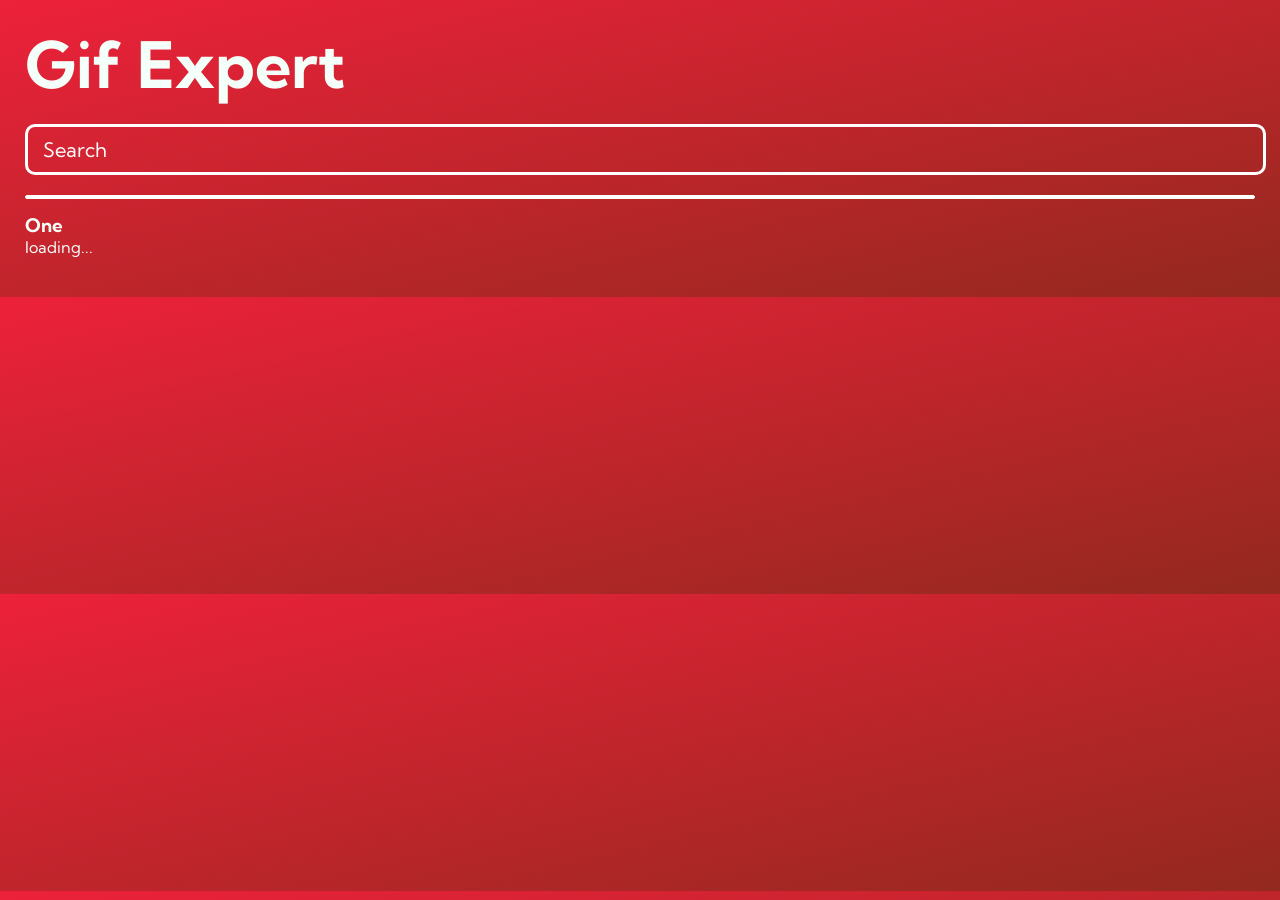
<file: docs/index.html>
<!DOCTYPE html>
<html lang="en">
  <head>
    <meta charset="utf-8" />
    <link rel="icon" href="./favicon.ico" />
    <meta name="viewport" content="width=device-width,initial-scale=1" />
    <meta name="theme-color" content="#000000" />
    <meta
      name="description"
      content="Web site created using create-react-app"
    />
    <link rel="apple-touch-icon" href="./logo192.png" />
    <link rel="manifest" href="./manifest.json" />
    <link
      rel="stylesheet"
      href="https://cdnjs.cloudflare.com/ajax/libs/animate.css/4.1.1/animate.min.css"
    />
    <link
      href="https://fonts.googleapis.com/css2?family=Kumbh+Sans:wght@400;700&display=swap"
      rel="stylesheet"
    />
    <title>Gifs</title>
    <link href="./static/css/main.cf3616f8.chunk.css" rel="stylesheet" />
  </head>
  <body>
    <noscript>You need to enable JavaScript to run this app.</noscript>
    <div id="app"></div>
    <script>
      !(function (e) {
        function r(r) {
          for (
            var n, p, f = r[0], i = r[1], l = r[2], c = 0, s = [];
            c < f.length;
            c++
          )
            (p = f[c]),
              Object.prototype.hasOwnProperty.call(o, p) &&
                o[p] &&
                s.push(o[p][0]),
              (o[p] = 0);
          for (n in i)
            Object.prototype.hasOwnProperty.call(i, n) && (e[n] = i[n]);
          for (a && a(r); s.length; ) s.shift()();
          return u.push.apply(u, l || []), t();
        }
        function t() {
          for (var e, r = 0; r < u.length; r++) {
            for (var t = u[r], n = !0, f = 1; f < t.length; f++) {
              var i = t[f];
              0 !== o[i] && (n = !1);
            }
            n && (u.splice(r--, 1), (e = p((p.s = t[0]))));
          }
          return e;
        }
        var n = {},
          o = { 1: 0 },
          u = [];
        function p(r) {
          if (n[r]) return n[r].exports;
          var t = (n[r] = { i: r, l: !1, exports: {} });
          return e[r].call(t.exports, t, t.exports, p), (t.l = !0), t.exports;
        }
        (p.m = e),
          (p.c = n),
          (p.d = function (e, r, t) {
            p.o(e, r) ||
              Object.defineProperty(e, r, { enumerable: !0, get: t });
          }),
          (p.r = function (e) {
            "undefined" != typeof Symbol &&
              Symbol.toStringTag &&
              Object.defineProperty(e, Symbol.toStringTag, { value: "Module" }),
              Object.defineProperty(e, "__esModule", { value: !0 });
          }),
          (p.t = function (e, r) {
            if ((1 & r && (e = p(e)), 8 & r)) return e;
            if (4 & r && "object" == typeof e && e && e.__esModule) return e;
            var t = Object.create(null);
            if (
              (p.r(t),
              Object.defineProperty(t, "default", { enumerable: !0, value: e }),
              2 & r && "string" != typeof e)
            )
              for (var n in e)
                p.d(
                  t,
                  n,
                  function (r) {
                    return e[r];
                  }.bind(null, n)
                );
            return t;
          }),
          (p.n = function (e) {
            var r =
              e && e.__esModule
                ? function () {
                    return e.default;
                  }
                : function () {
                    return e;
                  };
            return p.d(r, "a", r), r;
          }),
          (p.o = function (e, r) {
            return Object.prototype.hasOwnProperty.call(e, r);
          }),
          (p.p = "/");
        var f = (this["webpackJsonp06-gif-expert-app"] =
            this["webpackJsonp06-gif-expert-app"] || []),
          i = f.push.bind(f);
        (f.push = r), (f = f.slice());
        for (var l = 0; l < f.length; l++) r(f[l]);
        var a = i;
        t();
      })([]);
    </script>
    <script src="./static/js/2.12ec9c22.chunk.js"></script>
    <script src="./static/js/main.01a70455.chunk.js"></script>
  </body>
</html>
</file>
<file: docs/static/css/main.cf3616f8.chunk.css>
*{padding:0;margin:0;font-family:"Kumbh Sans",sans-serif;color:#f5fffa}html{background-image:linear-gradient(to bottom right,#ed213a,#93291e);padding:25px}h1{font-size:4rem}h3{padding-top:15px}input{width:calc(100% - 25px);outline:none;border-radius:10px;font-size:1.25rem;border:3px solid #fff;background:none;margin:20px 0;padding:10px 15px;color:#fff}input::-webkit-input-placeholder{color:#fff}input:-ms-input-placeholder{color:#fff}input::-ms-input-placeholder{color:#fff}input::placeholder{color:#fff}.card-grid{display:flex;flex-flow:row wrap;margin-top:15px}.card{display:flex;width:200px;justify-content:center;align-items:center;border-radius:10px;overflow:hidden;margin:10px}.card img{max-height:200px}hr{height:2px;background:#fff;border:1px solid #fff;border-radius:5px}
/*# sourceMappingURL=main.cf3616f8.chunk.css.map */
</file>
